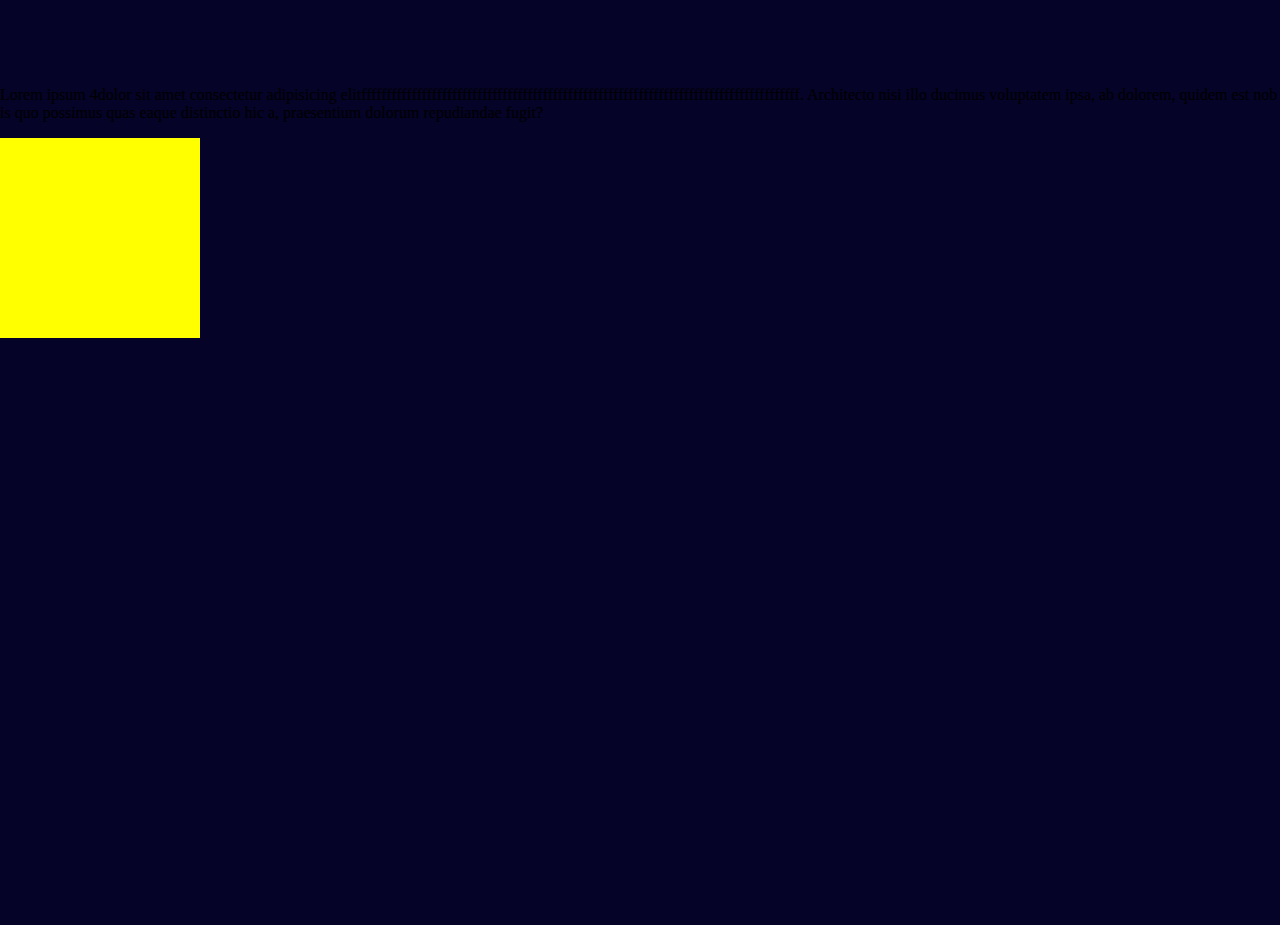
<file: index.html>
<!DOCTYPE html>
<html lang="en">
<head>
    <meta charset="UTF-8">
    <meta http-equiv="X-UA-Compatible" content="IE=edge">
    <meta name="viewport" content="width=device-width, initial-scale=1.0">
    <title>Document</title>

    <link rel="stylesheet" href="css/style.css">

</head>
<body>
 
    <!-- <p id="first">ეს ჩემი ტექსტი</p>
    <p id="value2">ტესტ</p>
    <p>ეს ჩემი ტექსტი</p>
    <p>ეს ჩემი ტექსტი</p>
    <p class="center">ეს ჩემი ტექსტი</p>
    <p class="center">ეს ჩემი ტექსტი</p>
    <p class="center">ეს ჩემი ტექსტი</p>
  -->

  <h3 class="mytext">
    პროდუქციის სახელი არის apple  safds
  </h3>

  <div>
    <p class="longline">
        Lorem ipsum 
        4dolor sit amet consectetur adipisicing elitfffffffffffffffffffffffffffffffffffffffffffffffffffffffffffffffffffffffffffffffffffffff. Architecto nisi illo ducimus voluptatem ipsa, ab dolorem, quidem est nobis quo possimus quas eaque distinctio hic a, praesentium dolorum repudiandae fugit?
    </p>
  </div>

  <div class="mycard">
    
  </div>

</body>
</html>
</file>
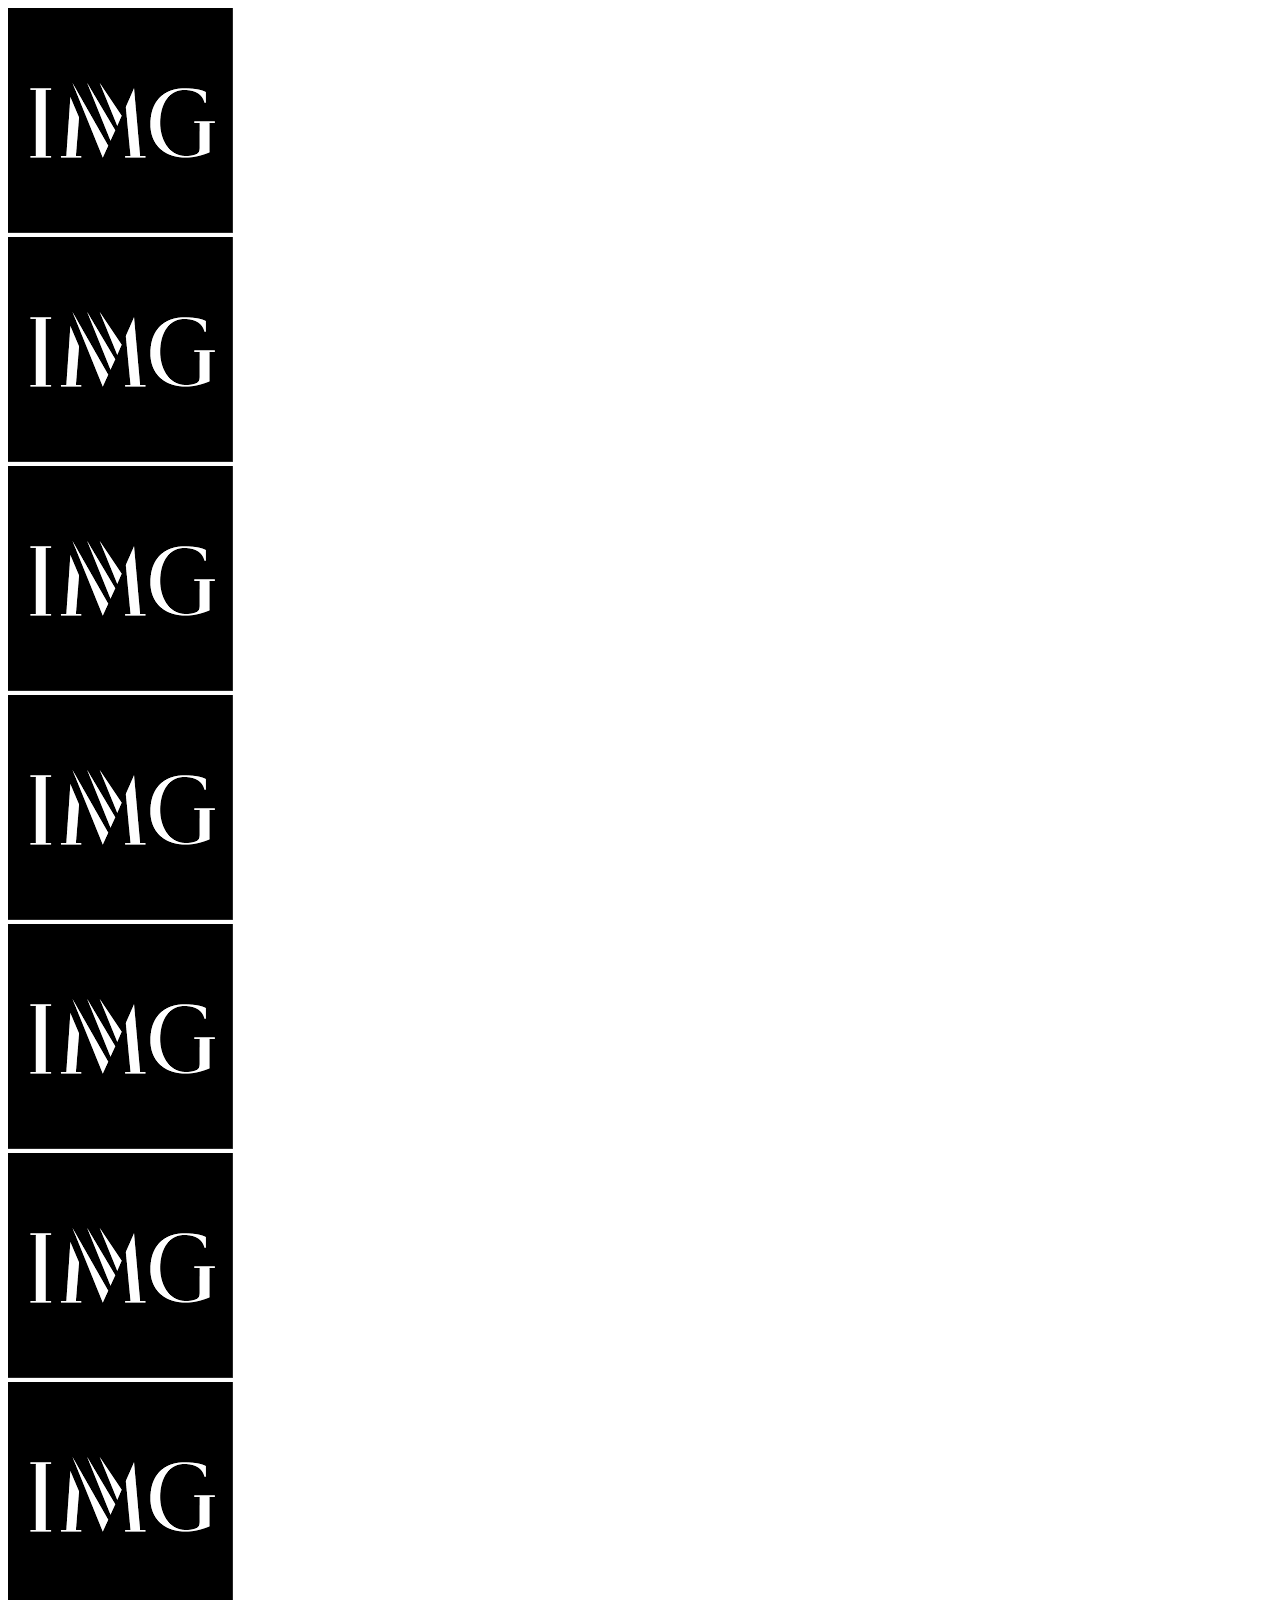
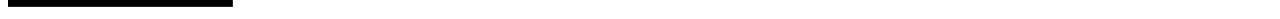
<file: bs.html>
<!doctype html>
<html lang="en">
  <head>
    <meta charset="utf-8">
    <meta name="viewport" content="width=device-width, initial-scale=1">
    <title>Bootstrap demo</title>
    <link href="https://cdn.jsdelivr.net/npm/bootstrap@5.2.3/dist/css/bootstrap.min.css" rel="stylesheet" integrity="sha384-rbsA2VBKQhggwzxH7pPCaAqO46MgnOM80zW1RWuH61DGLwZJEdK2Kadq2F9CUG65" crossorigin="anonymous">
  </head>
  <body>
   
    <div class="container">
        <div class="row">
            <div class="col-lg-3 col-md-6 mb-4">
                <img src="[data-uri]" class="w-100" alt="">
            </div>
            <div class="col-lg-3 col-md-6 mb-4">
                <img src="[data-uri]" class="w-100" alt="">
            </div>
            <div class="col-lg-3 col-md-6 mb-4">
                <img src="[data-uri]" class="w-100" alt="">
            </div>
            <div class="col-lg-3 col-md-6 mb-4">
                <img src="[data-uri]" class="w-100" alt="">
            </div>
         
            <div class="col-lg-6 col-md-6">
   <img src="[data-uri]" class="w-100" alt="">
            </div>
            <div class="col-lg-6 col-md-6">
   <img src="[data-uri]" class="w-100" alt="">
            </div>


        </div>
    </div>

 <img src="[data-uri]" class="w-100 d-none d-lg-block" alt="">

    <script src="https://cdn.jsdelivr.net/npm/bootstrap@5.2.3/dist/js/bootstrap.bundle.min.js" integrity="sha384-kenU1KFdBIe4zVF0s0G1M5b4hcpxyD9F7jL+jjXkk+Q2h455rYXK/7HAuoJl+0I4" crossorigin="anonymous"></script>
  </body>
</html>
</file>
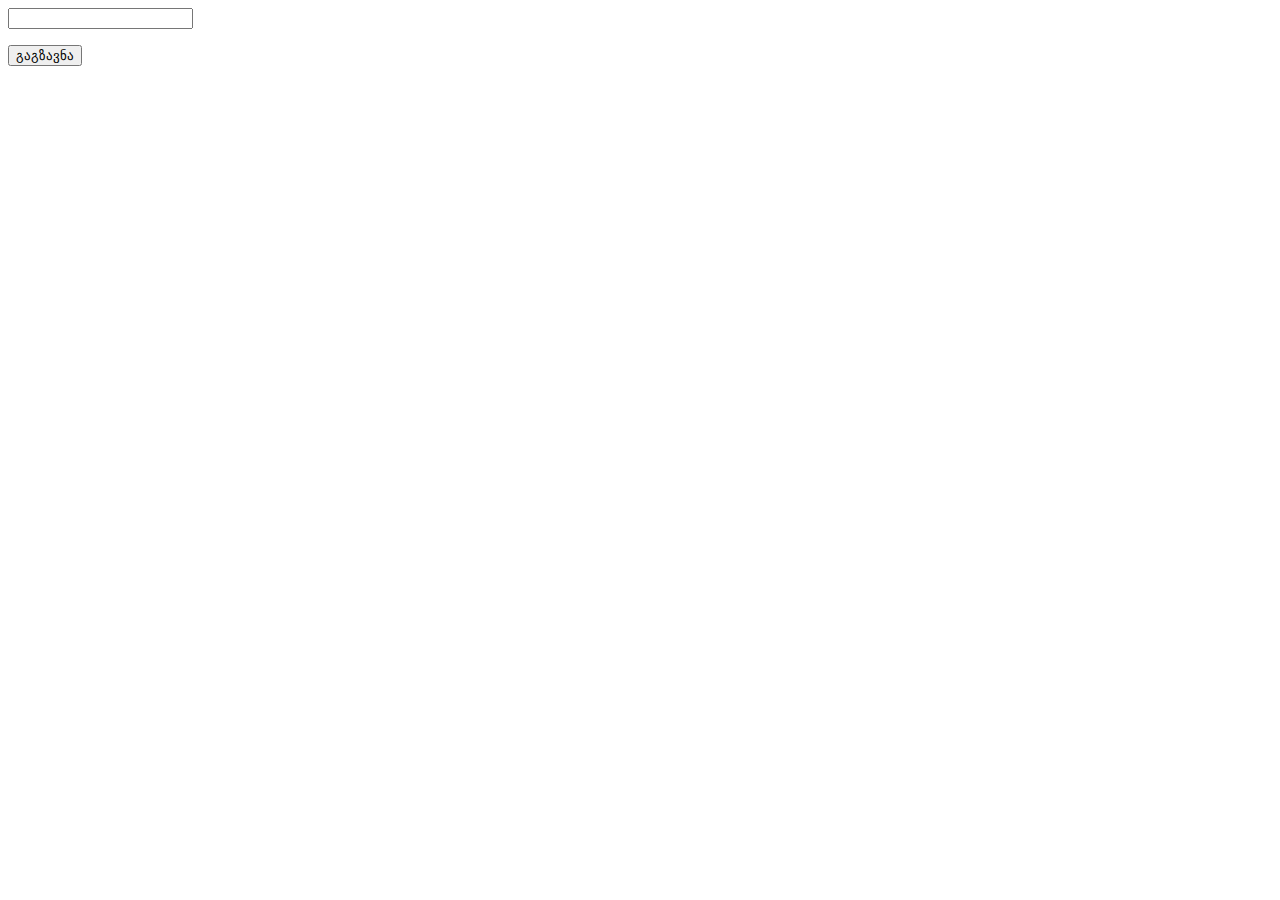
<file: js.html>
<!DOCTYPE html>
<html lang="en">
<head>
    <meta charset="UTF-8">
    <meta http-equiv="X-UA-Compatible" content="IE=edge">
    <meta name="viewport" content="width=device-width, initial-scale=1.0">
    <title>Document</title>
    <link href="https://cdn.jsdelivr.net/npm/bootstrap@5.2.3/dist/css/bootstrap.min.css" rel="stylesheet" integrity="sha384-rbsA2VBKQhggwzxH7pPCaAqO46MgnOM80zW1RWuH61DGLwZJEdK2Kadq2F9CUG65" crossorigin="anonymous">
   <style>
    body{
       transition: all 1.3s linear;
    }
    input:focus{
        box-shadow: none !important;
    }
   </style>
</head>
<body>

      <form action="" class="mx-auto col-lg-4 p-5 rounded shadow-sm">
        <input type="text" class="form-control" name="" id="valid">
        <p class="text-danger" id="output"></p>

        <button class="btn btn-success" id="tst">გაგზავნა</button>
      </form>
    

 
    <script src="https://cdn.jsdelivr.net/npm/bootstrap@5.2.3/dist/js/bootstrap.bundle.min.js" integrity="sha384-kenU1KFdBIe4zVF0s0G1M5b4hcpxyD9F7jL+jjXkk+Q2h455rYXK/7HAuoJl+0I4" crossorigin="anonymous"></script>
    <script src="js/app.js"></script>
</body>
</html>
</file>
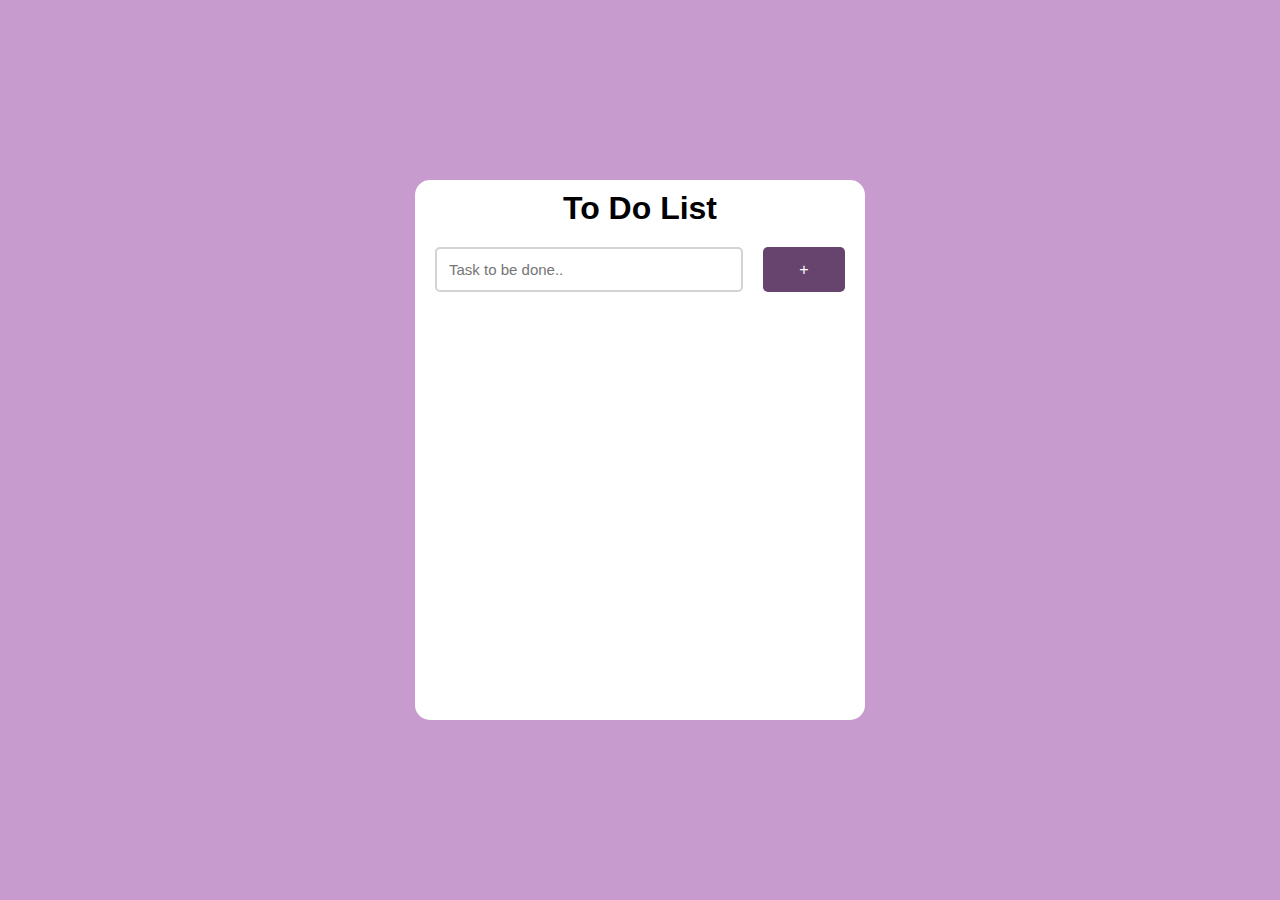
<file: pos.html>
<!DOCTYPE html>
<html lang="en">
<head>
  <title></title>
  <link rel="stylesheet" href="https://cdnjs.cloudflare.com/ajax/libs/font-awesome/5.15.2/css/all.min.css">
 <style>
   *,
*:before,
*:after{
    padding: 0;
    margin: 0;
    box-sizing: border-box;
}
body{
    height: 100vh;
    background: #c89bce;
}
.container{
    width: 30%;
    height: 60%;
    min-width: 450px;
    position: absolute;
    transform: translate(-50%,-50%);
    top: 50%;
    left: 50%;
    background: white;
    border-radius: 15px;

}
.listname{
    text-align: center;
    font-family: 'Poppins',sans-serif;
    padding-top: 10px;

}

#newtask{
    position: relative;
    padding: 20px 20px;
   
}
#newtask input{
    width: 75%;
    height: 45px;
    font-family: 'Poppins',sans-serif;
    font-size: 15px;
    border: 2px solid #d1d3d4;
    padding: 12px;
    color: #111111;
    font-weight: 500;
    position: relative;
    border-radius: 5px;
}
#newtask input:focus{
    outline: none;
    border-color: #713186;
}

#newtask button{
    position: relative;
    float: right;
    width: 20%;
    height: 45px;
    border-radius: 5px;
    font-family: 'Poppins',sans-serif;
    font-weight: 500;
    font-size: 16px;
    background-color: #66446e;
    border: none;
    color: #ffffff;
    cursor: pointer;
    outline: none;
}
#tasks{
    background-color: #ffffff;
    padding: 30px 20px;
    margin-top: 10px;
    border-radius: 10px;
    width: 100%;
    position: relative;
}
.task{
    background-color: #e2e7e7;
    height: 50px;
    margin-bottom: 8px;
    padding: 5px 10px;
    display: flex;
    border-radius: 5px;
    align-items: center;
    justify-content: space-between;
    border: 1px solid #eef4f6;
    cursor: pointer;
}
.task span{
    font-family: 'Poppins',sans-serif;
    font-size: 15px;
    font-weight: 400;
}
.task button{
    background-color: #d4d8e4;
    color: #ffffff;
    height: 100%;
    width: 40px;
    border-radius: 5px;
    border: none;
    cursor: pointer;
    outline: none;
}

.completed{
    text-decoration: line-through;
}
 </style>
 <link rel="stylesheet" href="https://cdn.jsdelivr.net/npm/bootstrap-icons@1.10.3/font/bootstrap-icons.css">

</head>
<body>
    <div class="container">
        <h1 class="listname">To Do List</h1>
        <div id="newtask">
            <input type="text" placeholder="Task to be done..">
            <button id="push">+</button>
        </div>

        <div id="tasks"></div>
    </div>
   
<script>
   document.querySelector('#push').onclick = function(){
    if(document.querySelector('#newtask input').value.length == 0){
        alert("Please Enter a Task")
    }
    else{
        document.querySelector('#tasks').innerHTML += `
            <div class="task">
                <span id="taskname"> <i class="bi bi-circle"> </i>
                    ${document.querySelector('#newtask input').value}
                </span>
                <button class="delete">
                    <i class="far fa-trash-alt"></i>
                </button>
            </div>
        `;

        let current_tasks = document.querySelectorAll(".delete");
        for(let i=0; i<current_tasks.length; i++){
            current_tasks[i].onclick = function(){
                this.parentNode.remove();
            }
        }

    }
}
</script>
    
</body>
</html>
</file>
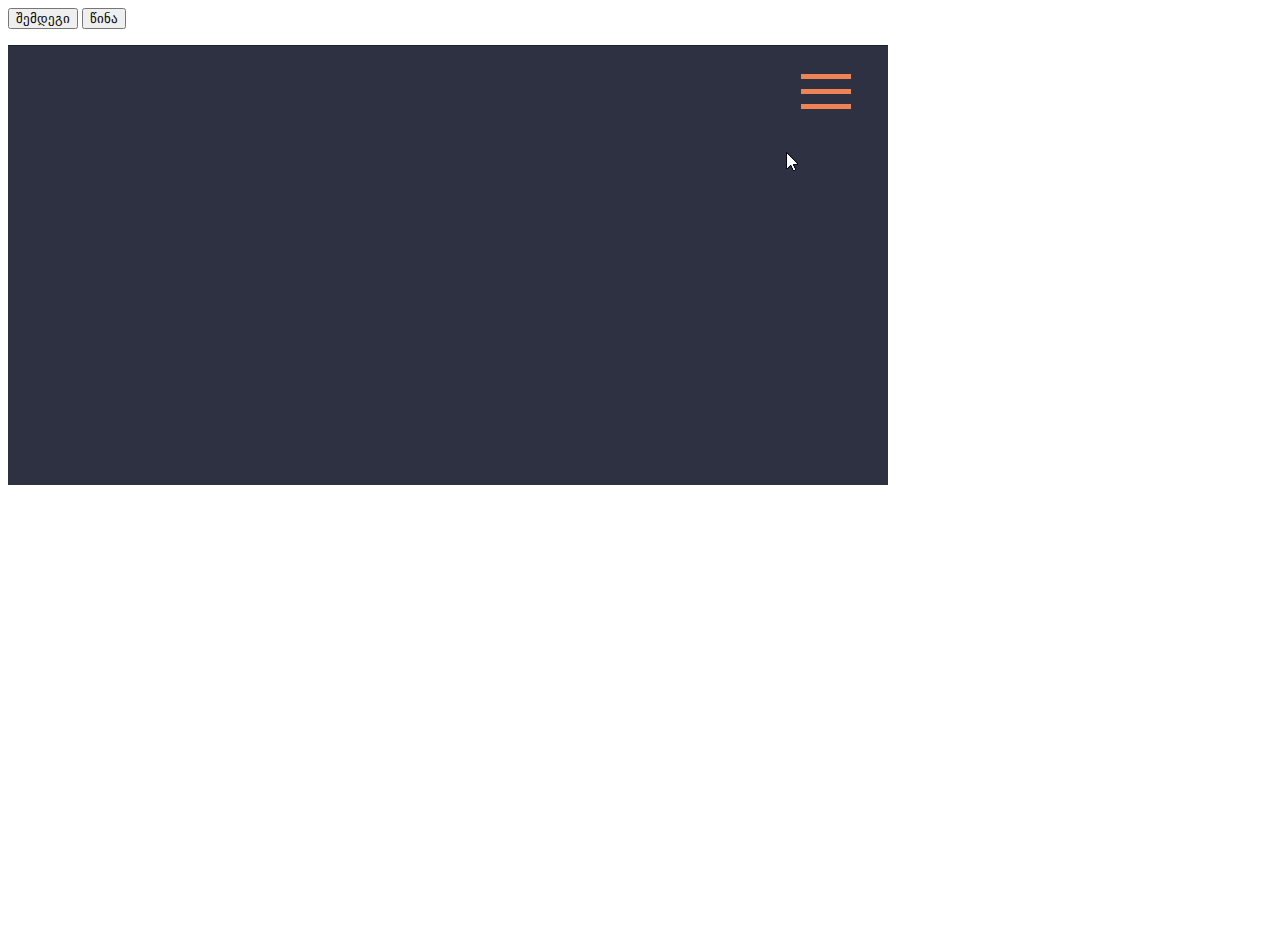
<file: todo.html>
<!DOCTYPE html>
<html lang="en">
<head>
    <meta charset="UTF-8">
    <meta http-equiv="X-UA-Compatible" content="IE=edge">
    <meta name="viewport" content="width=device-width, initial-scale=1.0">
    <title>Document</title>
    <link rel="stylesheet" href="https://cdn.jsdelivr.net/npm/bootstrap-icons@1.10.3/font/bootstrap-icons.css">
    <link href="https://cdn.jsdelivr.net/npm/bootstrap@5.3.0-alpha1/dist/css/bootstrap.min.css" rel="stylesheet" integrity="sha384-GLhlTQ8iRABdZLl6O3oVMWSktQOp6b7In1Zl3/Jr59b6EGGoI1aFkw7cmDA6j6gD" crossorigin="anonymous">
    <link rel="stylesheet" href="css/dom.css">
</head>
<body>

    <!-- <div class="col-lg-4 mt-5 p-5 mx-auto rounded shadow-lg">

        <div class="row">
            <div class="col-auto">
                <input type="text" class="form-control">
              </div>
              <div class="col-auto">
                <button type="submit" class="btn btn-primary mb-3">+</button>
              </div>
        </div>
        

        <div id="todoapp">
            
        </div>
    </div>
     -->

     <button class="btn next">შემდეგი</button>
     <button class="btn prev">წინა</button>
     <div class="parent">
        <p><img src="დავალებები/aiecpwjinozzshy9so7k.webp" alt=""></p>
        <p><img src="დავალებები/CSS-Modal-Windows.gif" alt=""></p>
        <p class="active"><img src="დავალებები/responsive-sidebar.gif" alt=""></p>
     
     </div>

    <script src="js/todo.js"></script>
</body>
</html>
</file>
<file: css/style.css>
*{
  box-sizing: border-box;
}

body{
  margin: 0;
  height: 100vh;
  background-color: #050327;
}

html{
  scroll-behavior: smooth;
}

@font-face {
    font-family: BpGfONT;
    src: url('../fonts/bpg_nino_mtavruli_bold.ttf');
}
/* 
       p {
         color: red  ;
       }

       .center {
         text-align: center;
         color: green;
       }

       #first{
        font-weight: bold;
       } */

.mytext{
    font-family: BpGfONT;
    color: #050327; /* ტექსტის ფერი */
    font-size: 25px; /* ტექსტის ზომა */
    text-align: center; /* ტექსტის განლაგება */
    font-weight: normal;  /* ტექსტის სისქე */
 /*   text-decoration: line-through underline overline;  ტექსტის ხაზგასმა */
    text-decoration-color: blueviolet; /* ტექსტის ხაზის ფერი */
    text-decoration-style: wavy; /* ტექსტის ხაზის სტილი */
    text-transform: lowercase; /* ტექსტის სიმბოლოების გადიდება/დაპატარავება */
 /*   text-shadow:4px 4px 4px #050327 ;  ტექსტის შუქჩრდილი */ 
    letter-spacing: 5px; /* სიმბოლოებს შორის დაშორება   */ 
    word-spacing: 15px;/* სიტყვებს შორის დაშორება   */ 
    line-height: 36px; /* ხაზებს შორის დაშორება   */ 

}


/* 
div{
    background-color: blueviolet;
    width: 400px;
} */

.longline{
    /* white-space: nowrap;
    overflow: hidden;
    text-overflow: ellipsis; */
    word-break: break-all;
}

.mybox1{
  margin: auto;
  width: 380px;
  position: relative;
}

.mybox1 img{
  width: 100%;
}

.mybox1 h1{
  position: relative;
  top: 7px;
}

.mybox1 i{
   width: 50px;
   top: 25px;
   left: 25px;
   position: absolute;
   height: 50px;
   display: flex;
   align-items: center;
   justify-content: center;
   border-radius: 4px;
   background-color: crimson;
   color: #fff;
}

nav{
  background-color: #ffffff;
  position: fixed;
  width: 100%;
  z-index: 1;
  box-shadow: 0 4px 7px rgba(0, 0, 0, 0.119);
}

.logo{
  position: absolute;
  width: 90px;
  top: 6px;
}

.row{
  display: flex;
  justify-content: space-between;
  margin: auto;
  width: 1200px;
 
}

nav ul li {
   position: relative;
   display: inline-block;
   padding: 12px 25px;
}

nav ul li:hover .dropdown{
  opacity: 1;
  pointer-events: all;
}

 .dropdown a:hover{
  color: rgb(95, 35, 234);
}

.dropdown{
  opacity: 0;
  pointer-events: none;
  transition:  all .6s linear;
  position: absolute;
  background-color: #fff;
  padding: 18px;
  width: 178px;
  box-shadow: 0px 8px 12px #0000001a;
  border-radius: 8px;
}

.dropdown a{
  font-family: BpGfONT;
  display: block;
  transition:  all .6s linear;
  padding: 7px 0;
  text-decoration: none;
  color: #05032764;
  font-size: 13px;
}
 

.nav-links {
  font-family: BpGfONT;
  text-decoration: none;
  color: #050327aa;
}


.scrolltop{
  display: flex;
  align-items: center;
  justify-content: center;
  width: 50px;
  height: 50px;
  border-radius: 7px;
  background-color: #050327;

  position: fixed;
  right: 30px;
  bottom: 30px;
}

.scrolltop a{
  color: #fff;
}

section{
  height: 100vh;
  width: 100%;
  left: 0;
  position: relative;
  transition: all .6s linear;
}

section#about{
 background-color: blue;
}
section#home{
 background-color: rgb(78, 252, 15);
}

section#service{
  background-color: rgb(255, 0, 0);
 }

 section#contact{
  background-color: rgb(221, 255, 3);
 }

 .sticky{
  position: sticky;
  top: 50px;
  color: #fff;
  text-align: center;
  width: 100%;
 }

 section:hover{
  background-color: black !important;

 }

 
 section:active{
  background-color: rgb(255, 255, 255) !important;

 }

 input:focus{
     border: 1px solid red;
     outline: 0;
     padding: auto;
 }

 /* a:visited{
  color: rgba(255, 0, 0, 0.74);
 } */

 .parent > span{
   background-color: #050327;
   color: #fff;
 }

 /* .parent + input {
  background-color: rgb(5, 5, 210);
 } */

 .parent ~ input {
  background-color: rgb(5, 5, 210);
 }

 body{
  position: relative;
  overflow: hidden;
 }

 .mycard{
    background-color: yellow;
    width: 200px;
    height: 200px;
    position: absolute;
    animation-name: mymove;
    animation-duration: 5s;
    animation-iteration-count: infinite;
    animation-delay: 5s;
    animation-direction: alternate;
 }

 
 @keyframes mymove {
    0%{
      background-color: yellow;
      left: 0;
 
    }

    25%{
      background-color: yellow;
      left: 70%;
      top: 0;
    }

    50%{
      background-color: yellow;
      left: 70%;
      top: 70%;
    }

    75%{
      background-color: yellow;
      left: 0;
      top: 70%;
    }

 

    100%{
      left: 0;
       top: 0;
      background-color: rgb(0, 13, 255);
    }
 }

 .circle{
    width: 5px;
    height: 5px;
    border-radius: 50%;
    background-color: crimson;
    margin: 50px auto;
    animation-name: outl;
    animation-duration: .5s;
    animation-iteration-count: infinite;
 
 }

 @keyframes outl {
  
    0%{
      opacity: 0;
    }

    100%{
     opacity: 1;
    }

 } 

 .shake{
  width: 350px;
  background-color: #fff;
  padding: 50px; 
  margin: auto;
  border-radius: 7px;
  
 }

 .shake input{
  width: 100%;
  position: relative;
  background-color: #fff;
  border: 1px solid #ccc;
  border-radius: 3px;
  min-height: 44px;
  transition: all .6s ease-in-out;
 }

 
 .shake input:invalid{
   border: 1px solid red;
   animation-name: shake;
   animation-duration: .1s;
   animation-iteration-count: 2;
   animation-timing-function: cubic-bezier(0.33, 0.88, 1, 1);

 }

 @keyframes shake {
  
  0%{
   left: 0;
  }

  100%{
    left: 5px;
  }

 }

 .eff{
  width: 450px;
  margin: auto;
  overflow: hidden;
  transform: skewY(-45deg);
 }

 .eff img{
    transform: scale(1);
    width: 100%;
    transition: all .6s ease-in-out;
 }

 .eff img:hover{
  transform: scale(5) ;
 }
</file>
<file: css/dom.css>
.parent p{
opacity: 0;
position: absolute;
width: 100%;
height: 350px;
transition: all .6s linear;
}

.parent .active{
    opacity: 1;
 }
</file>
